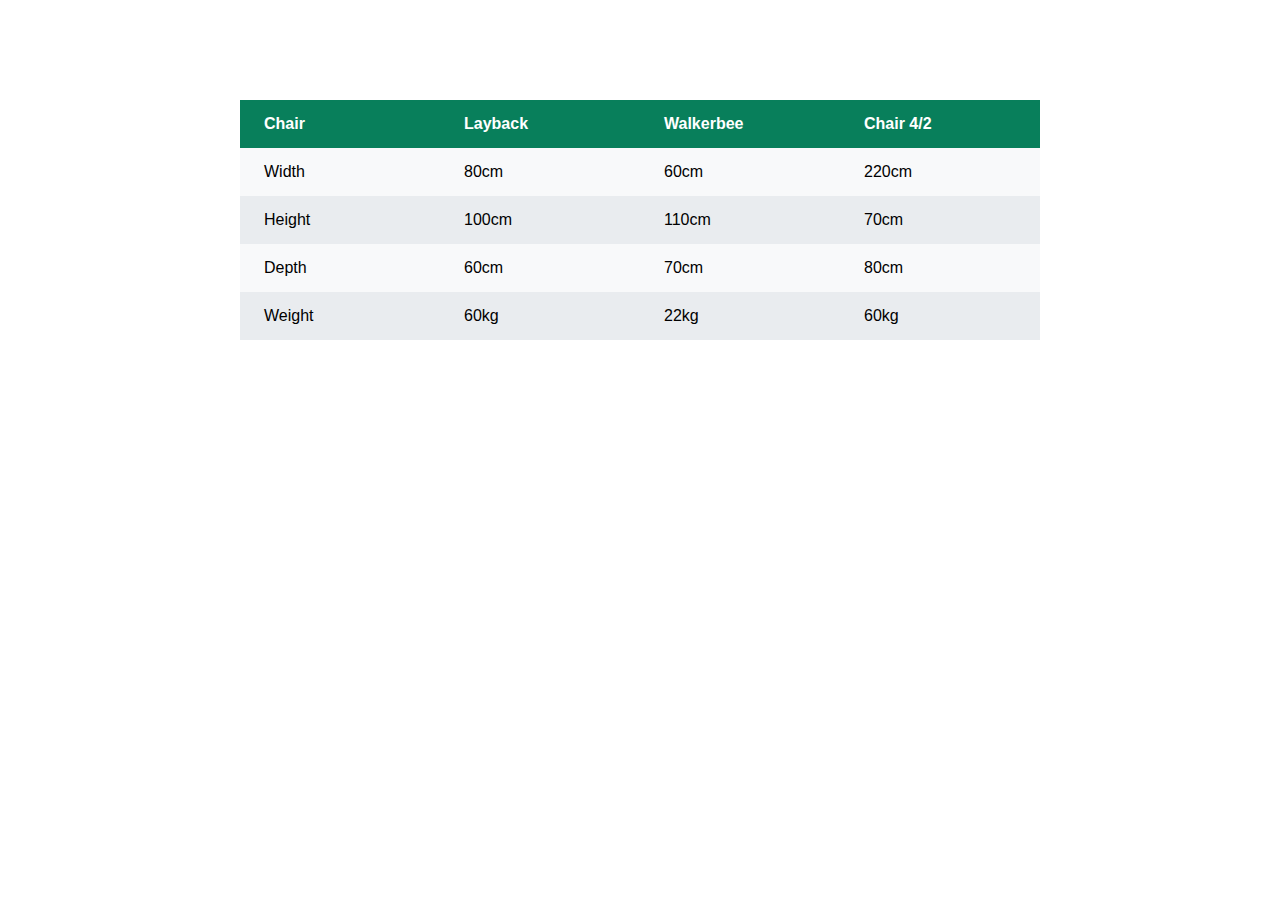
<file: index.html>
<!DOCTYPE html>
<html lang="en">
  <head>
    <meta charset="UTF-8" />
    <meta http-equiv="X-UA-Compatible" content="IE=edge" />
    <meta name="viewport" content="width=device-width, initial-scale=1.0" />
    <title>Table component</title>
    <link rel="stylesheet" href="./style.css"/>
  </head>
  <body>
    <table>
      <thead>
        <tr>
          <th>Chair</th>
          <th>Layback</th>
          <th>Walkerbee</th>
          <th>Chair 4/2</th>
        </tr>
      </thead>

      <tbody>
        <tr>
          <td>Width</td>
          <td>80cm</td>
          <td>60cm</td>
          <td>220cm</td>
        </tr>
        <tr>
          <td>Height</td>
          <td>100cm</td>
          <td>110cm</td>
          <td>70cm</td>
        </tr>
        <tr>
          <td>Depth</td>
          <td>60cm</td>
          <td>70cm</td>
          <td>80cm</td>
        </tr>
        <tr>
          <td>Weight</td>
          <td>60kg</td>
          <td>22kg</td>
          <td>60kg</td>
        </tr>
      </tbody>
    </table>
  </body>
</html>
</file>
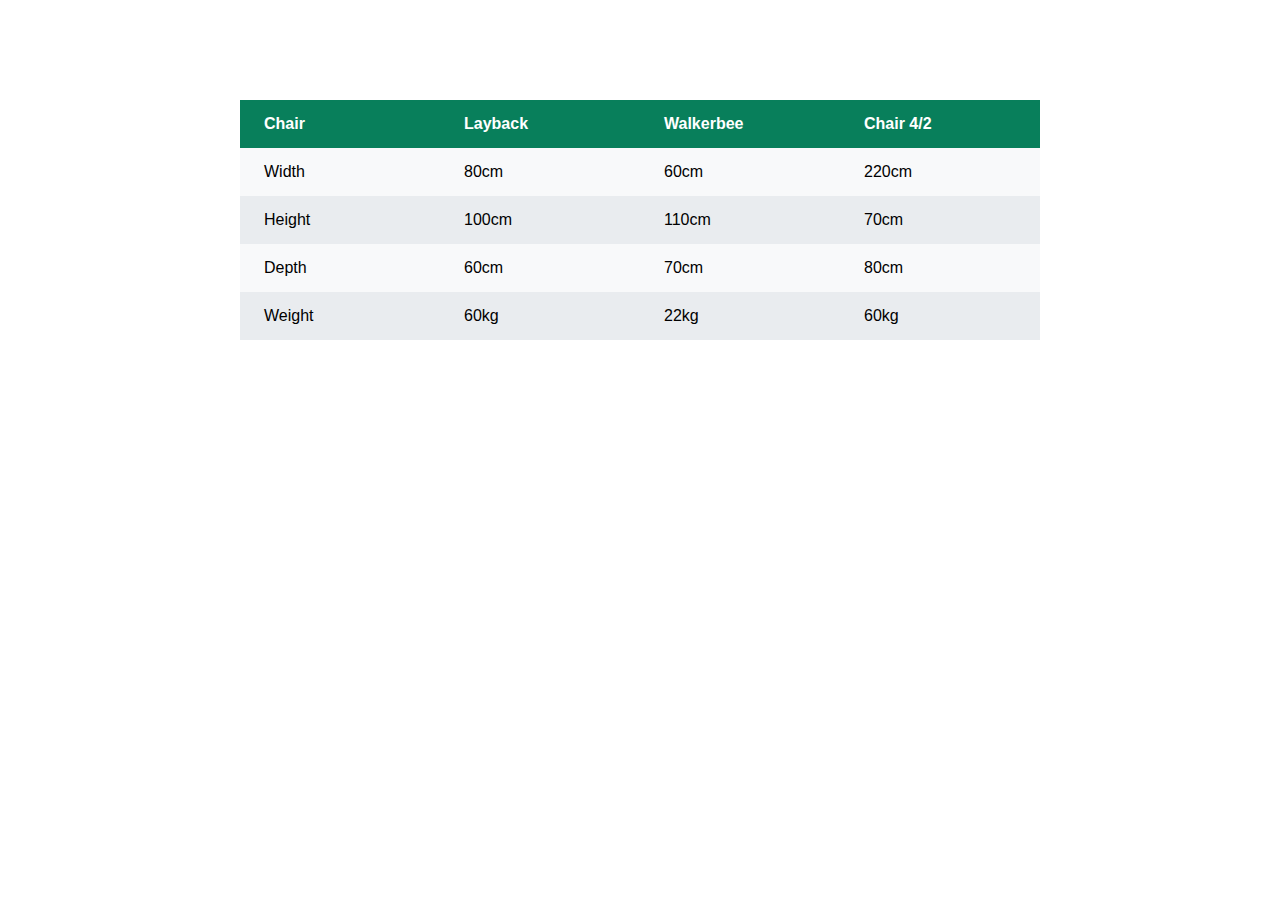
<file: table.html>
<!DOCTYPE html>
<html lang="en">
  <head>
    <meta charset="UTF-8" />
    <meta http-equiv="X-UA-Compatible" content="IE=edge" />
    <meta name="viewport" content="width=device-width, initial-scale=1.0" />
    <title>Document</title>
    <style>
      * {
        padding: 0;
        margin: 0;
        box-sizing: border-box;
      }

      body {
        font-family: sans-serif;
        line-height: 1;
      }

      table {
        width: 800px;
        margin: 100px auto;
        border-collapse: collapse;
      }

      th,
      td {
        padding: 16px 24px;
        text-align: left;
      }

      th {
          width: 25%;
          background: #087f5b;
          color: #fff;
      }

      tr:nth-child(odd) {
          background: #f8f9fa;
      }

       tr:nth-child(even) {
          background: #e9ecef;
      }
    </style>
  </head>
  <body>
    <table>
      <thead>
        <tr>
          <th>Chair</th>
          <th>Layback</th>
          <th>Walkerbee</th>
          <th>Chair 4/2</th>
        </tr>
      </thead>

      <tbody>
        <tr>
          <td>Width</td>
          <td>80cm</td>
          <td>60cm</td>
          <td>220cm</td>
        </tr>
        <tr>
          <td>Height</td>
          <td>100cm</td>
          <td>110cm</td>
          <td>70cm</td>
        </tr>
        <tr>
          <td>Depth</td>
          <td>60cm</td>
          <td>70cm</td>
          <td>80cm</td>
        </tr>
        <tr>
          <td>Weight</td>
          <td>60kg</td>
          <td>22kg</td>
          <td>60kg</td>
        </tr>
      </tbody>
    </table>
  </body>
</html>
</file>
<file: style.css>
* {
        padding: 0;
        margin: 0;
        box-sizing: border-box;
      }

      body {
        font-family: sans-serif;
        line-height: 1;
      }

      table {
        width: 800px;
        margin: 100px auto;
        border-collapse: collapse;
      }

      th,
      td {
        padding: 16px 24px;
        text-align: left;
      }

      th {
          width: 25%;
          background: #087f5b;
          color: #fff;
      }

      tr:nth-child(odd) {
          background: #f8f9fa;
      }

       tr:nth-child(even) {
          background: #e9ecef;
      }
</file>
